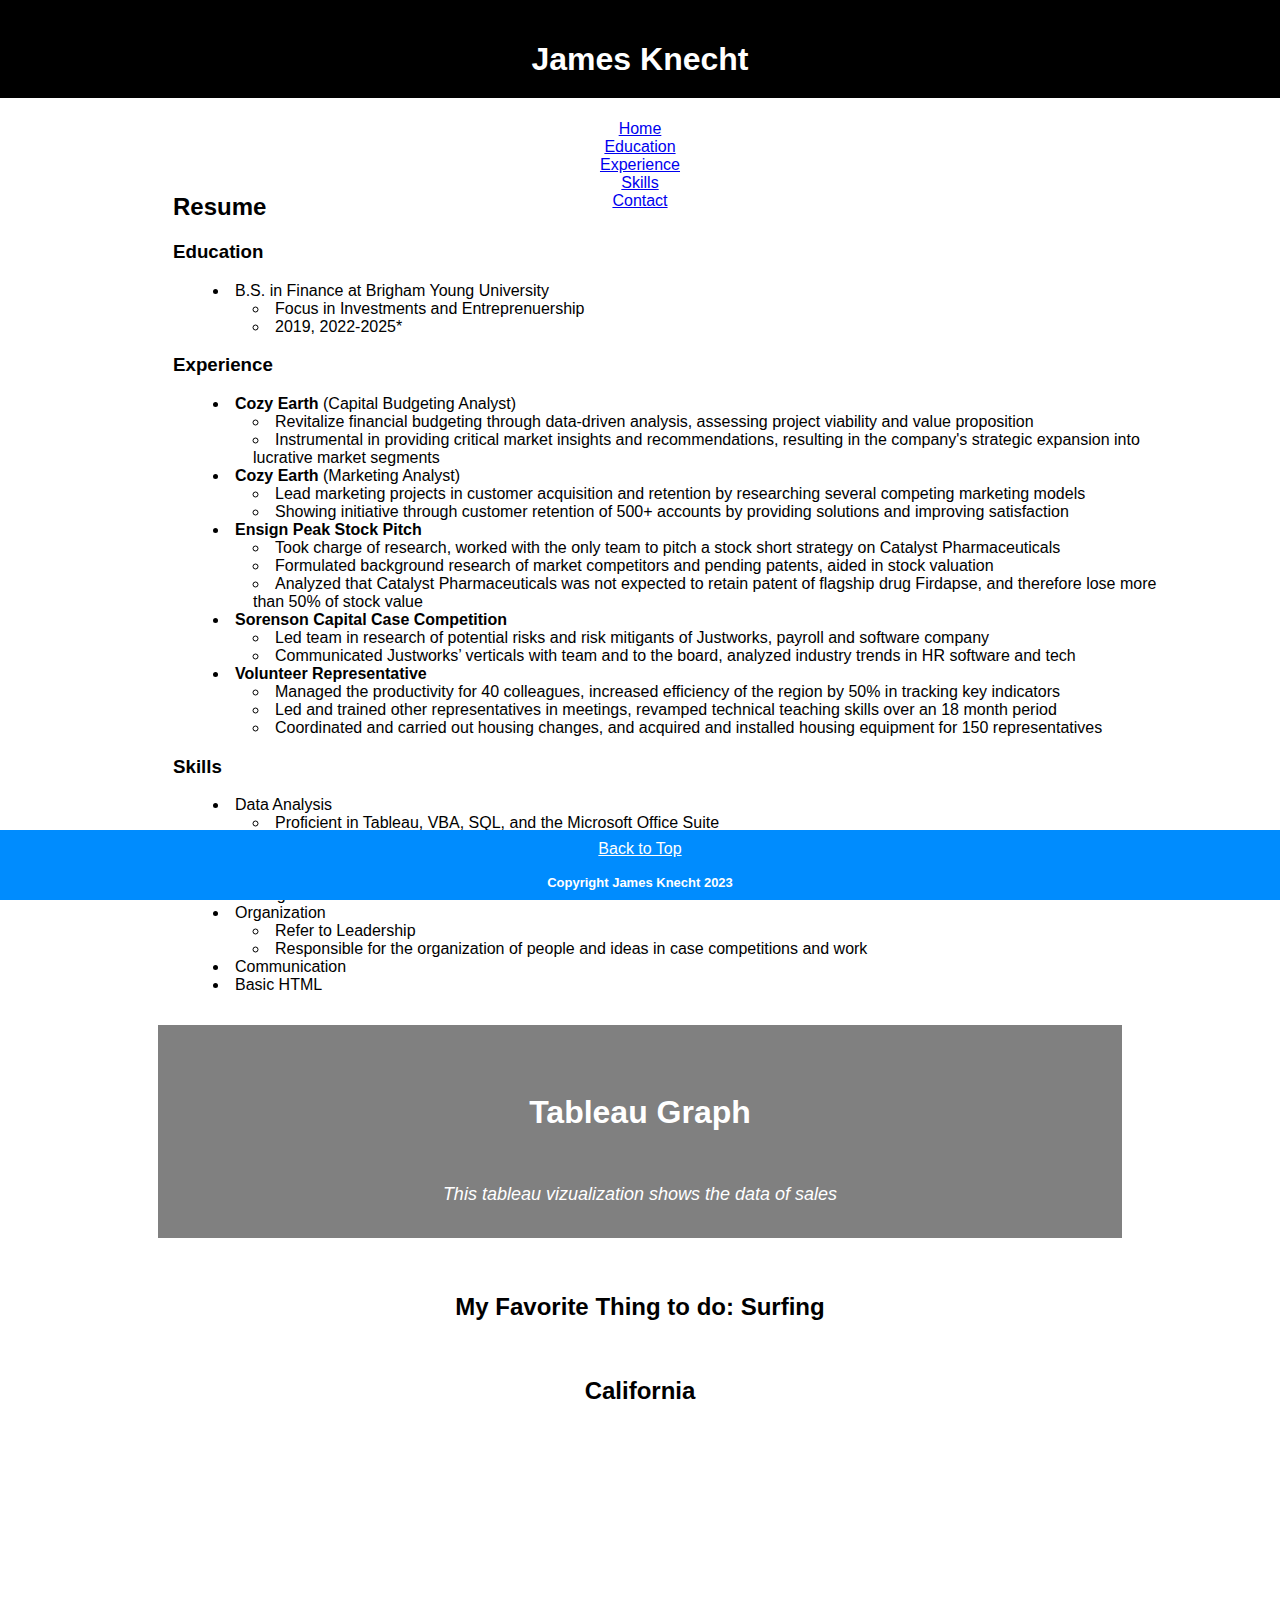
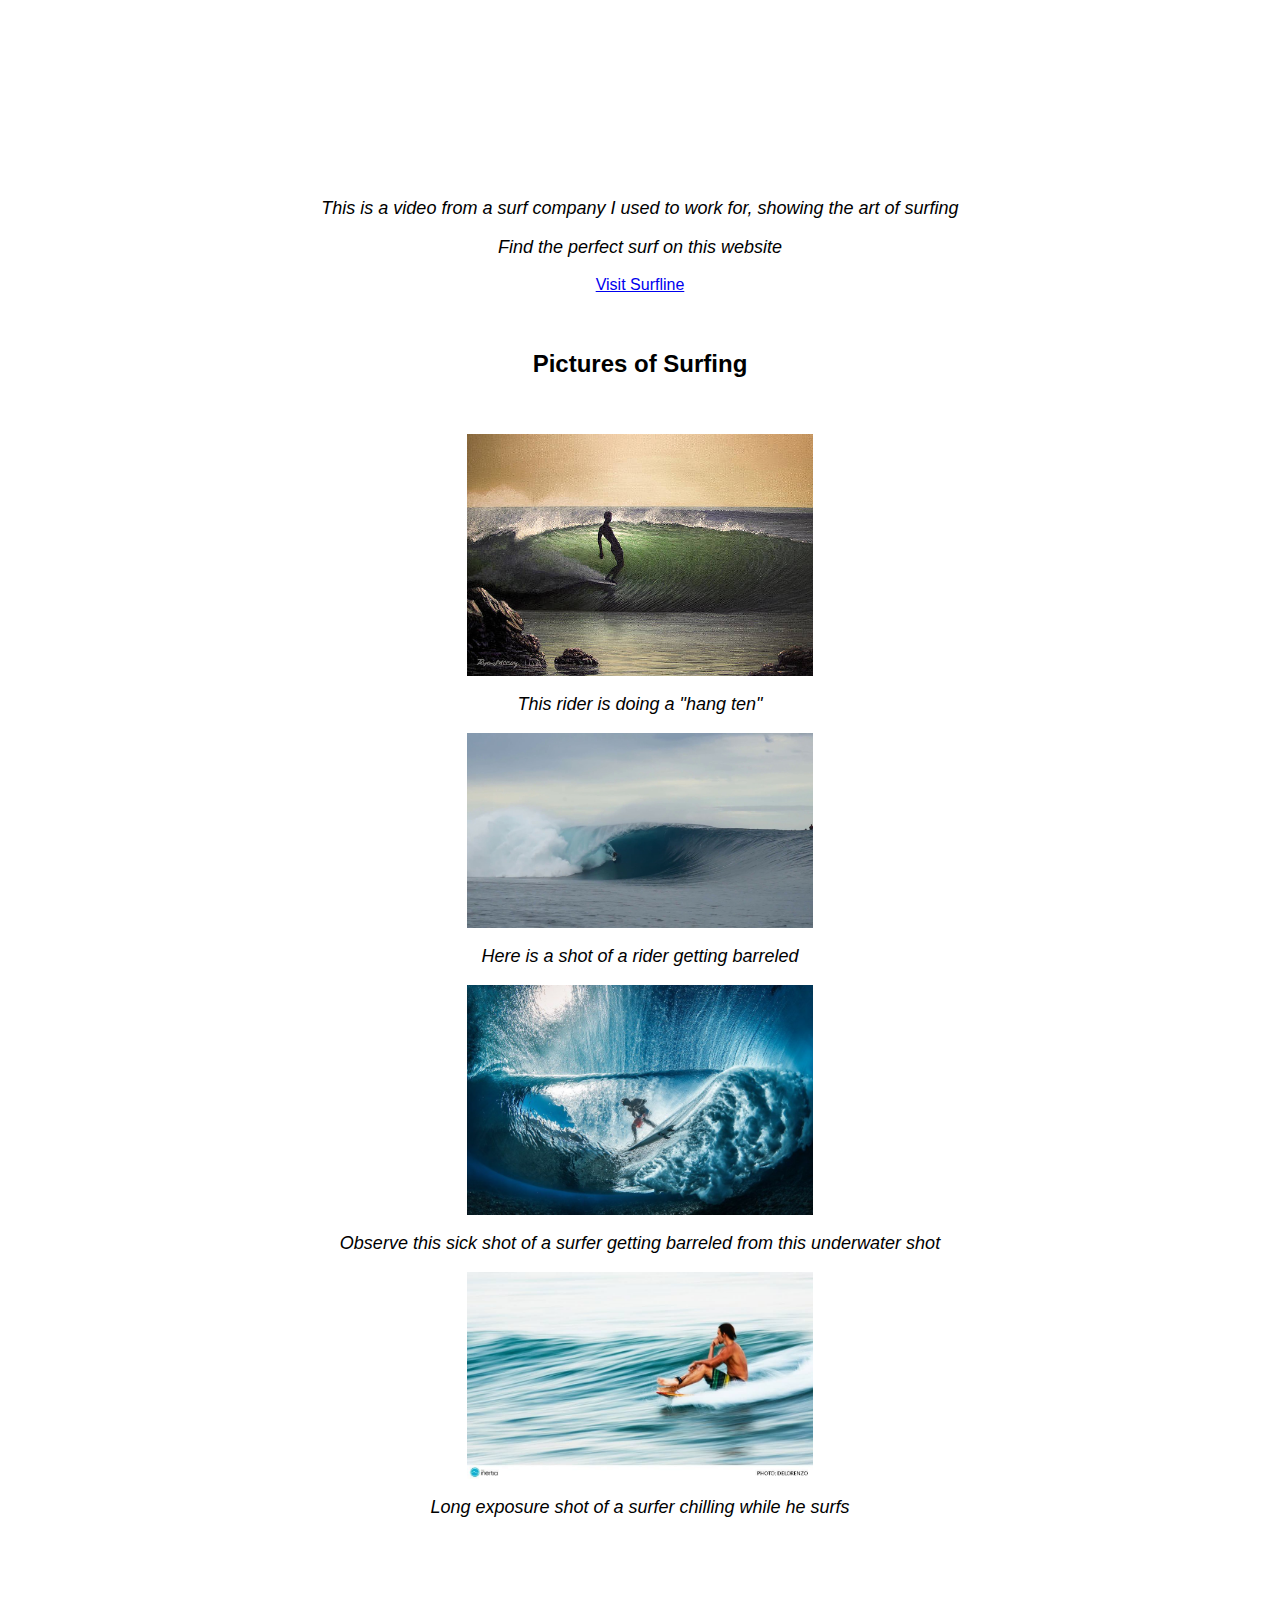
<file: scratch.html>
<!DOCTYPE html>
<html lang="en">
<head>
    <meta charset="UTF-8">
    <meta http-equiv="X-UA-Compatible" content="IE=edge">
    <meta name="viewport" content="width=device-width, initial-scale=1.0">
    <link rel="stylesheet" type="text/css" href="css/mystyles.css">
    <title id = "subtitle">Resume</title>
</head>
<body>
    <header>
    <h1 id = "title", class = "title"> James Knecht</h1>
        <nav>
            <li class="nav-item"><a class="nav-link px-lg-3 py-3 py-lg-4" href="index.html">Home</a></li>
            <li class="nav-item"><a class="nav-link px-lg-3 py-3 py-lg-4" href="education.html">Education</a></li>
            <li class="nav-item"><a class="nav-link px-lg-3 py-3 py-lg-4" href="experience.html">Experience</a></li>
            <li class="nav-item"><a class="nav-link px-lg-3 py-3 py-lg-4" href="skills.html">Skills</a></li>
            <li class="nav-item"><a class="nav-link px-lg-3 py-3 py-lg-4" href="contact.html">Contact</a></li>
    </nav>
</header>
    <div class="div-1">
        <h2 id ="top">Resume</h2>
    
        
        <h3>Education</h3>

        <ul>
            <li>B.S. in Finance at Brigham Young University </li>
                <ul>
                <li>Focus in Investments and Entreprenuership</li>
                <li>2019, 2022-2025*</li>
                </ul>

        </ul>
    
        <h3>Experience</h3>
        <ul>
            <li><b>Cozy Earth</b> (Capital Budgeting Analyst)</li>
            <ul>
                <li>Revitalize financial budgeting through data-driven analysis, assessing project viability and value proposition</li>
                <li>Instrumental in providing critical market insights and recommendations, resulting in the company's strategic
                    expansion into lucrative market segments</li>
            </ul>
        <li><b>Cozy Earth</b> (Marketing Analyst)</li>
            <ul>
                <li>Lead marketing projects in customer acquisition and retention by researching several competing marketing models</li>
                <li>Showing initiative through customer retention of 500+ accounts by providing solutions and improving satisfaction </li>
            </ul>
        <li><b>Ensign Peak Stock Pitch</b></li>
            <ul>
                <li>Took charge of research, worked with the only team to pitch a stock short strategy on Catalyst Pharmaceuticals</li>
                <li>Formulated background research of market competitors and pending patents, aided in stock valuation</li>
                <li>Analyzed that Catalyst Pharmaceuticals was not expected to retain patent of flagship drug Firdapse, and therefore lose more than 50% of stock value</li>
            </ul>
        <li><b>Sorenson Capital Case Competition</b></li>
            <ul>
                <li>Led team in research of potential risks and risk mitigants of Justworks, payroll and software company</li>
                <li>Communicated Justworks’ verticals with team and to the board, analyzed industry trends in HR software and tech</li>
            </ul>
        <li><b>Volunteer Representative</b></li>
            <ul>
                <li>Managed the productivity for 40 colleagues, increased efficiency of the region by 50% in tracking key indicators</li>
                <li>Led and trained other representatives in meetings, revamped technical teaching skills over an 18 month period</li>
                <li>Coordinated and carried out housing changes, and acquired and installed housing equipment for 150 representatives</li>
            </ul>
        </ul>
        <h3>Skills</h3>
        <ul>
            <li>Data Analysis</li>
                <ul>
                <li>Proficient in Tableau, VBA, SQL, and the Microsoft Office Suite</li>
                <li>Market and Financial Analysis</li>
                </ul>
            <li>Leadership</li>
                <ul>
                    <li>President and Founder of various religious clubs</li>
                </ul>
            <li>Surfing</li>
            <li>Organization</li>
                <ul>
                    <li>Refer to Leadership</li>
                    <li>Responsible for the organization of people and ideas in case competitions and work</li>
                </ul>
            <li>Communication</li>
            <li>Basic HTML</li>

        </ul>
    

    </div>
    <div class="div-2">
        <h5>Tableau Graph</h5>
        <div class='tableauPlaceholder' id='viz1687491439123' style='position: relative'>
            <noscript>
              <a href='#'><img alt='Summary' src='https://public.tableau.com/static/images/Su/SuperstoreEUSales_16867286714330/Summary/1_rss.png' style='border: none' /></a>
            </noscript>
            <object class='tableauViz' style='display: none;'>
              <param name='host_url' value='https%3A%2F%2Fpublic.tableau.com%2F' />
              <param name='embed_code_version' value='3' />
              <param name='site_root' value='' />
              <param name='name' value='SuperstoreEUSales_16867286714330/Summary' />
              <param name='tabs' value='no' />
              <param name='toolbar' value='yes' />
              <param name='static_image' value='https://public.tableau.com/static/images/Su/SuperstoreEUSales_16867286714330/Summary/1.png' />
              <param name='animate_transition' value='yes' />
              <param name='display_static_image' value='yes' />
              <param name='display_spinner' value='yes' />
              <param name='display_overlay' value='yes' />
              <param name='display_count' value='yes' />
              <param name='language' value='en-US' />
            </object>
          </div>
          <script type='text/javascript'>
            var divElement = document.getElementById('viz1687491439123');
            var vizElement = divElement.getElementsByTagName('object')[0];
            vizElement.style.width = '1090px'; // Adjust the width here
            vizElement.style.height = '500px'; // Adjust the height here
            var scriptElement = document.createElement('script');
            scriptElement.src = 'https://public.tableau.com/javascripts/api/viz_v1.js';
            vizElement.parentNode.insertBefore(scriptElement, vizElement);
          </script>
          
    <p class="p-1">
        This tableau vizualization shows the data of sales
    </p>
    </div>

   <div class="div-3">
    <h2> My Favorite Thing to do: Surfing </h2>
    <h6> California </h6>
    <iframe 
    width="560" height="315" src="https://www.youtube.com/embed/tOfuUhDl90w" 
    title="YouTube video player" frameborder="0" 
    allow="accelerometer; autoplay; clipboard-write; encrypted-media; gyroscope; picture-in-picture; web-share" 
    allowfullscreen>
    </iframe>
<p class="p-2"> This is a video from a surf company I used to work for, showing the art of surfing</p>

<p class="p-2">Find the perfect surf on this website</p>
<a href="https://www.surfline.com/">Visit Surfline</a>
<h6>Pictures of Surfing</h6>
    <img src="assets/img/hangten.jpeg">
    <p class="p-2">
        This rider is doing a "hang ten"
    </p>
    <img src="assets/img/surfingbarrel.jpeg">
    <p class="p-2">
        Here is a shot of a rider getting barreled
    </p>
    <img src="assets/img/underwatershot.jpeg">
    <p class = "p-2">
        Observe this sick shot of a surfer getting barreled from this underwater shot
    </p>
    <img src="assets/img/straightchilling.jpeg">
    <p class="p-2">
        Long exposure shot of a surfer chilling while he surfs
    </p>
   </div>

    
        <footer>
            <a href="#title">Back to Top</a>
            <h4>Copyright James Knecht 2023</h4>
        </footer>
    
    
</body>
</html>
</file>
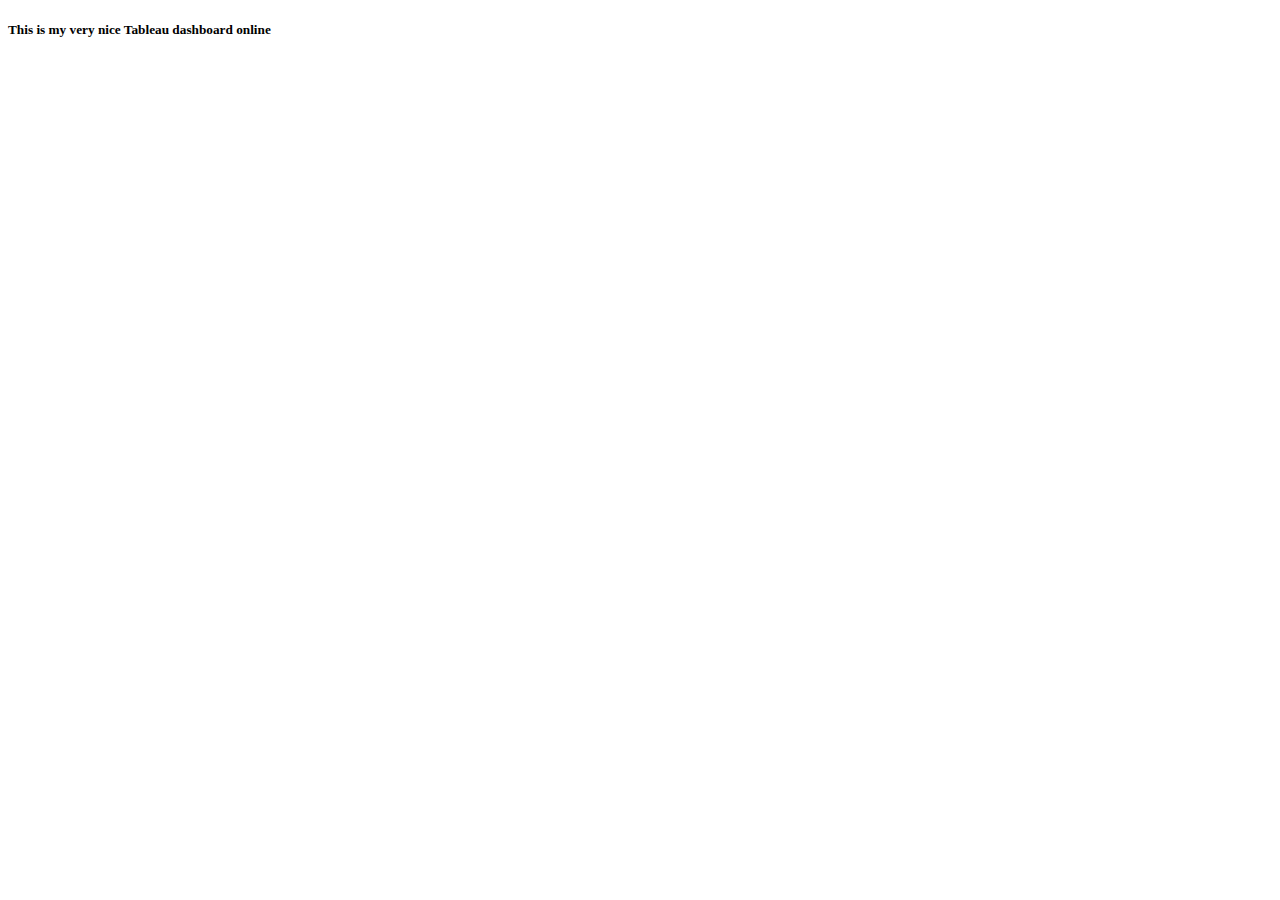
<file: tab.html>
<!DOCTYPE html>
<html lang="en">
<head>
    <meta charset="UTF-8">
    <meta name="viewport" content="width=device-width, initial-scale=1.0">
    <title>Tableau Dashboard Demo</title>
</head>
<body>
    <h5>This is my very nice Tableau dashboard online</h5>
    <div class='tableauPlaceholder' id='viz1687470376296' style='position: relative'>
        <noscript>
            <a href='#'>
                <img alt='Sales Cockpit ' src='https:&#47;&#47;public.tableau.com&#47;static&#47;images&#47;Sa&#47;SalesPerformanceTrackerDashboard&#47;SalesCockpit&#47;1_rss.png' style='border: none' />
            </a>
        </noscript>
        <object class='tableauViz'  style='display:none;'><param name='host_url' value='https%3A%2F%2Fpublic.tableau.com%2F' /> 
            <param name='embed_code_version' value='3' /> 
            <param name='site_root' value='' />
            <param name='name' value='SalesPerformanceTrackerDashboard&#47;SalesCockpit' />
            <param name='tabs' value='no' />
            <param name='toolbar' value='yes' />
            <param name='static_image' value='https:&#47;&#47;public.tableau.com&#47;static&#47;images&#47;Sa&#47;SalesPerformanceTrackerDashboard&#47;SalesCockpit&#47;1.png' /> 
            <param name='animate_transition' value='yes' />
            <param name='display_static_image' value='yes' />
            <param name='display_spinner' value='yes' />
            <param name='display_overlay' value='yes' />
            <param name='display_count' value='yes' />
            <param name='language' value='en-US' />
        </object>
    </div>
                    <script type='text/javascript'>
                                        var divElement = document.getElementById('viz1687470376296');                    
                                        var vizElement = divElement.getElementsByTagName('object')[0];                    
                                        if ( divElement.offsetWidth > 800 ) { vizElement.style.width='1600px';vizElement.style.height='1165px';} 
                                        else if ( divElement.offsetWidth > 500 ) { vizElement.style.width='1600px';vizElement.style.height='1165px';} 
                                        else { vizElement.style.width='100%';vizElement.style.height='6377px';}                     
                                        var scriptElement = document.createElement('script');                    
                                        scriptElement.src = 'https://public.tableau.com/javascripts/api/viz_v1.js';                    
                                        vizElement.parentNode.insertBefore(scriptElement, vizElement);                
                    </script>
</body>
</html>
</file>
<file: css/mystyles.css>
#title{
    background-color:rgb(0, 0, 0);
    margin: -px;
    Padding: 20px;
    font-style:bold;
    color:white;
    right: 0;
    left: 0;
    top: 0;
}

body{
    background-color:rgb(255, 255, 255);
    font-family: sans-serif;
    padding:150px;
    text-align: left;
}


h1{
    text-align:center;
}

ol{
    list-style-position:inside;
}

ul{
    list-style-position:inside;
}

.div-1{
    border:10px black;
    background-color:white;
    text-align: left;
    height: auto;
    width: 1000px;
    padding:15px;
}

.div-2{
    background-color:gray;
    text-align:center;
    height: auto;
    padding:15px;
}

.div-3{
    background-color:white;
    text-align:center;
    height:auto;
    padding-left: 50px;
    padding-right: 50px;
    padding-top: 35px;
}

header{
    text-align:center;
    font-family:'Trebuchet MS', 'Lucida Sans Unicode', 'Lucida Grande', 'Lucida Sans', Arial, sans-serif;
    background-color: black;
    color: white;
    top: 0;
    left: 0;
    right: 0;
    height: 80px;
    position:absolute;
}

footer{
    background-color: rgb(0, 140, 254);
    color:white;
    position:fixed;
    bottom:0;
    left: 0;
    right: 0;
    Height: 60px;
        text-align:center;
padding-top:10px;
}

footer a:link{
    color:white;
    font-family:'Trebuchet MS', 'Lucida Sans Unicode', 'Lucida Grande', 'Lucida Sans', Arial, sans-serif;
}

footer a:visited{
    color:white;
    font-family:'Trebuchet MS', 'Lucida Sans Unicode', 'Lucida Grande', 'Lucida Sans', Arial, sans-serif;
}

h4{
    color: white;
    font-size:small;
    padding: 0px;
    
}

h5{
    Color:white;
    font-size:xx-large;
    font-family:'Trebuchet MS', 'Lucida Sans Unicode', 'Lucida Grande', 'Lucida Sans', Arial, sans-serif;

}

h6{
    color:black;
    font-size:x-large;
    font-family:'Trebuchet MS', 'Lucida Sans Unicode', 'Lucida Grande', 'Lucida Sans', Arial, sans-serif;
    text-align: center;
    padding-bottom:0px;
}

.p-1{
    color:white;
    font-size:large;
    font-style:italic;
    font-family:sans-serif;
}

.p-2{
    color:black;
    font-size:large;
    font-style:italic;
    font-family:sans-serif;
    text-align:center;
}

img{
    display:block;
    margin-left: auto;
    margin-right: auto;
    width: 40%
}
</file>
